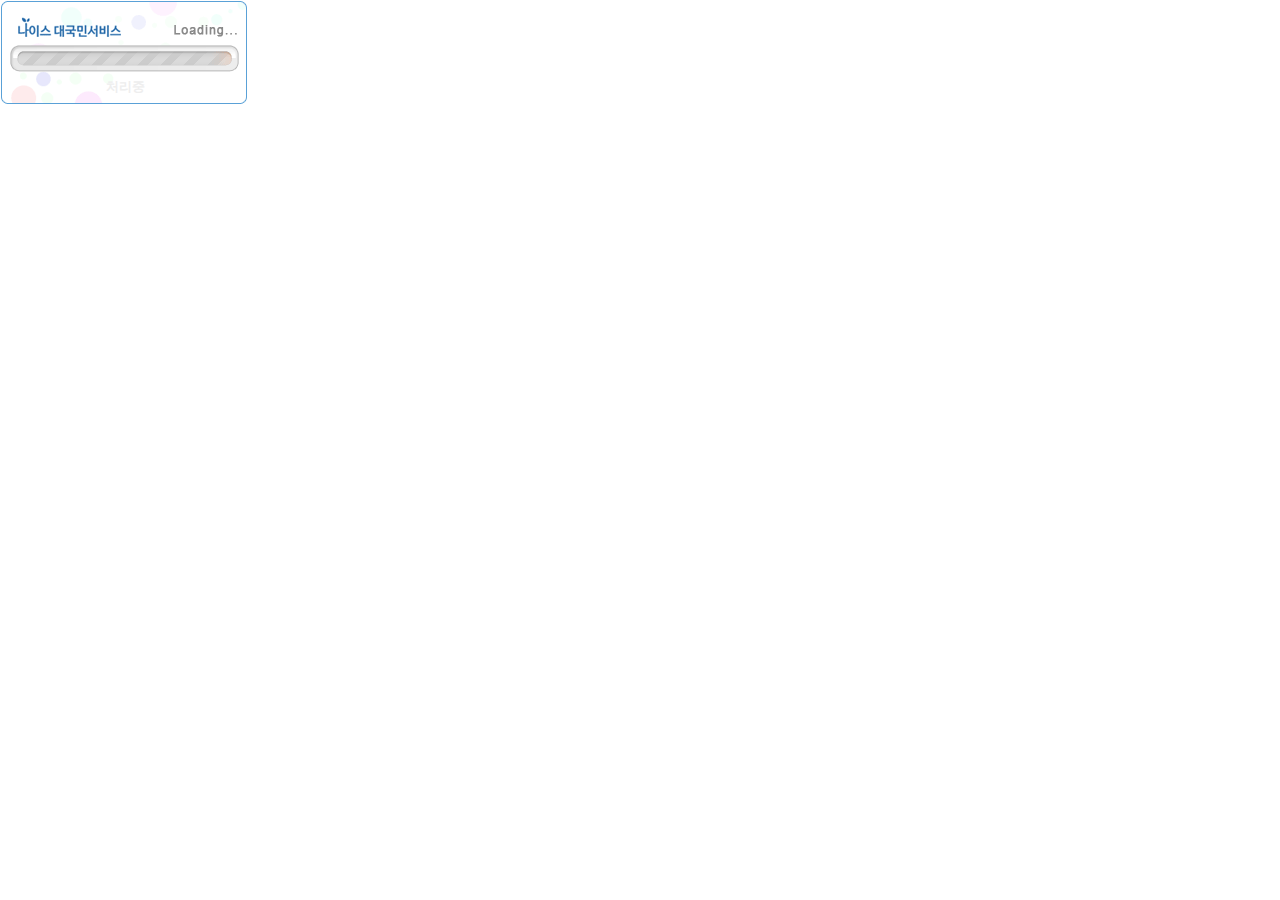
<file: processMsg.html>
<!DOCTYPE html>
<!-- saved from url=(0100)https://stu.sen.go.kr/processMsg.html?param=%c3%b3%b8%ae%c1%df&postfix=16115515613756405.23775634177 -->
<html lang="ko"><head><meta http-equiv="Content-Type" content="text/html; charset=UTF-8">
	
	<title>loading</title>
	<script type="text/javascript">

		function init(){
			try {
				var prsMsg = parent.WebSquare.layer.processMsg;
				document.getElementById("processMsgLayer").innerHTML = prsMsg;

				if( window.processKey ) {
					clearInterval( window.processKey );
				}

				window.processKey = setInterval( function(){ setColor() } , 500 );
			} catch(e) {}
		}

		window.onload = init;

		var colorArr = [ "#3473ae","#EEEEEE" ];
		function setColor(){
			var color = colorArr.shift();
			colorArr.push(color);
			document.getElementById("processMsgLayer").style.color = color;
		}

    </script>
	<style type="text/css">
	body {margin:0px; padding:0;}
	.ly_loading {overflow:hidden; padding:0px 0; border:0px solid #999; text-align:center;width:248px;height:105px;position:relative;background-color:none;}
	.ly_loading .pro_loading {height:20px;font-size:13px; color:#3473ae; font-weight:bold;position:absolute;top:78px; left:25px; width:200px;text-align:center;}
	</style>
</head>
<body>
	<div class="ly_loading">
		<div id="processMsgLayer" class="pro_loading" style="color: rgb(238, 238, 238);">처리중</div>
		<img src="./progressBar.gif" width="248px" height="105px" class="loading_bar" alt="로딩중">
	</div>


</body></html>
</file>
